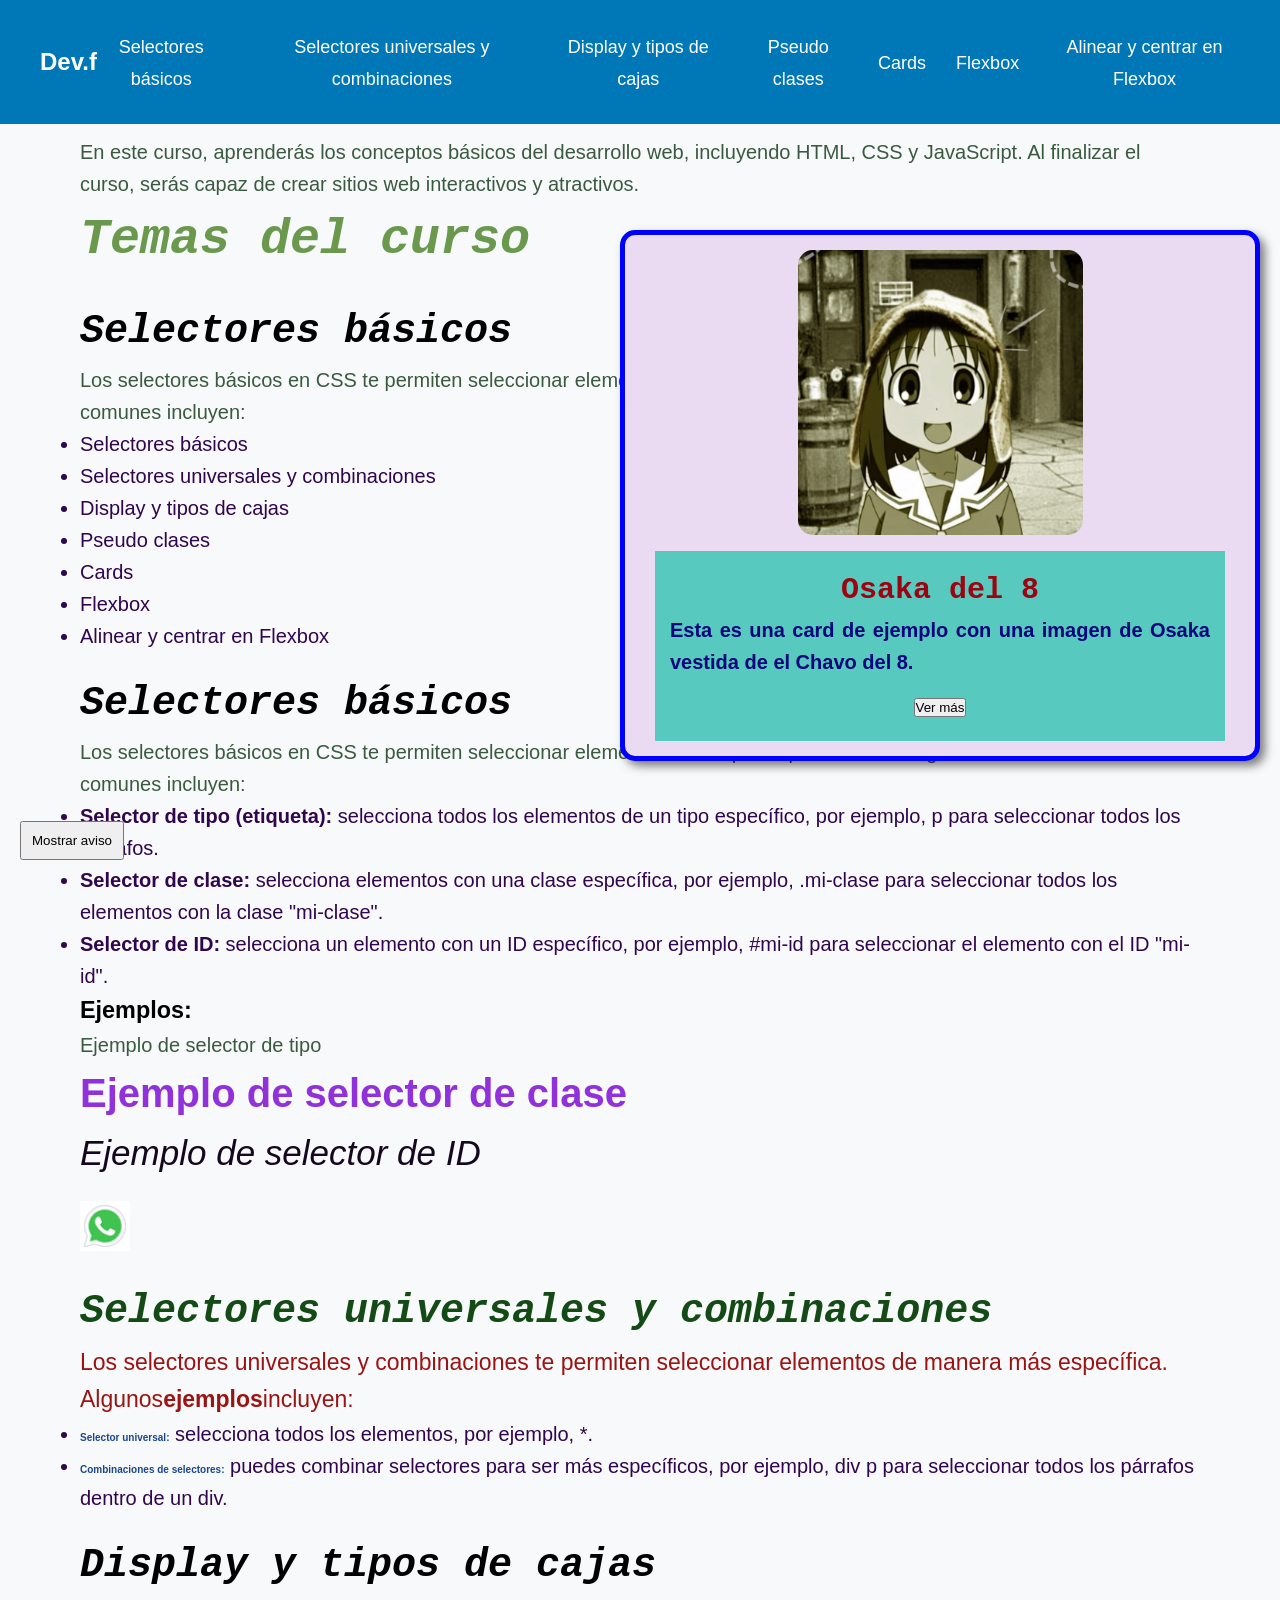
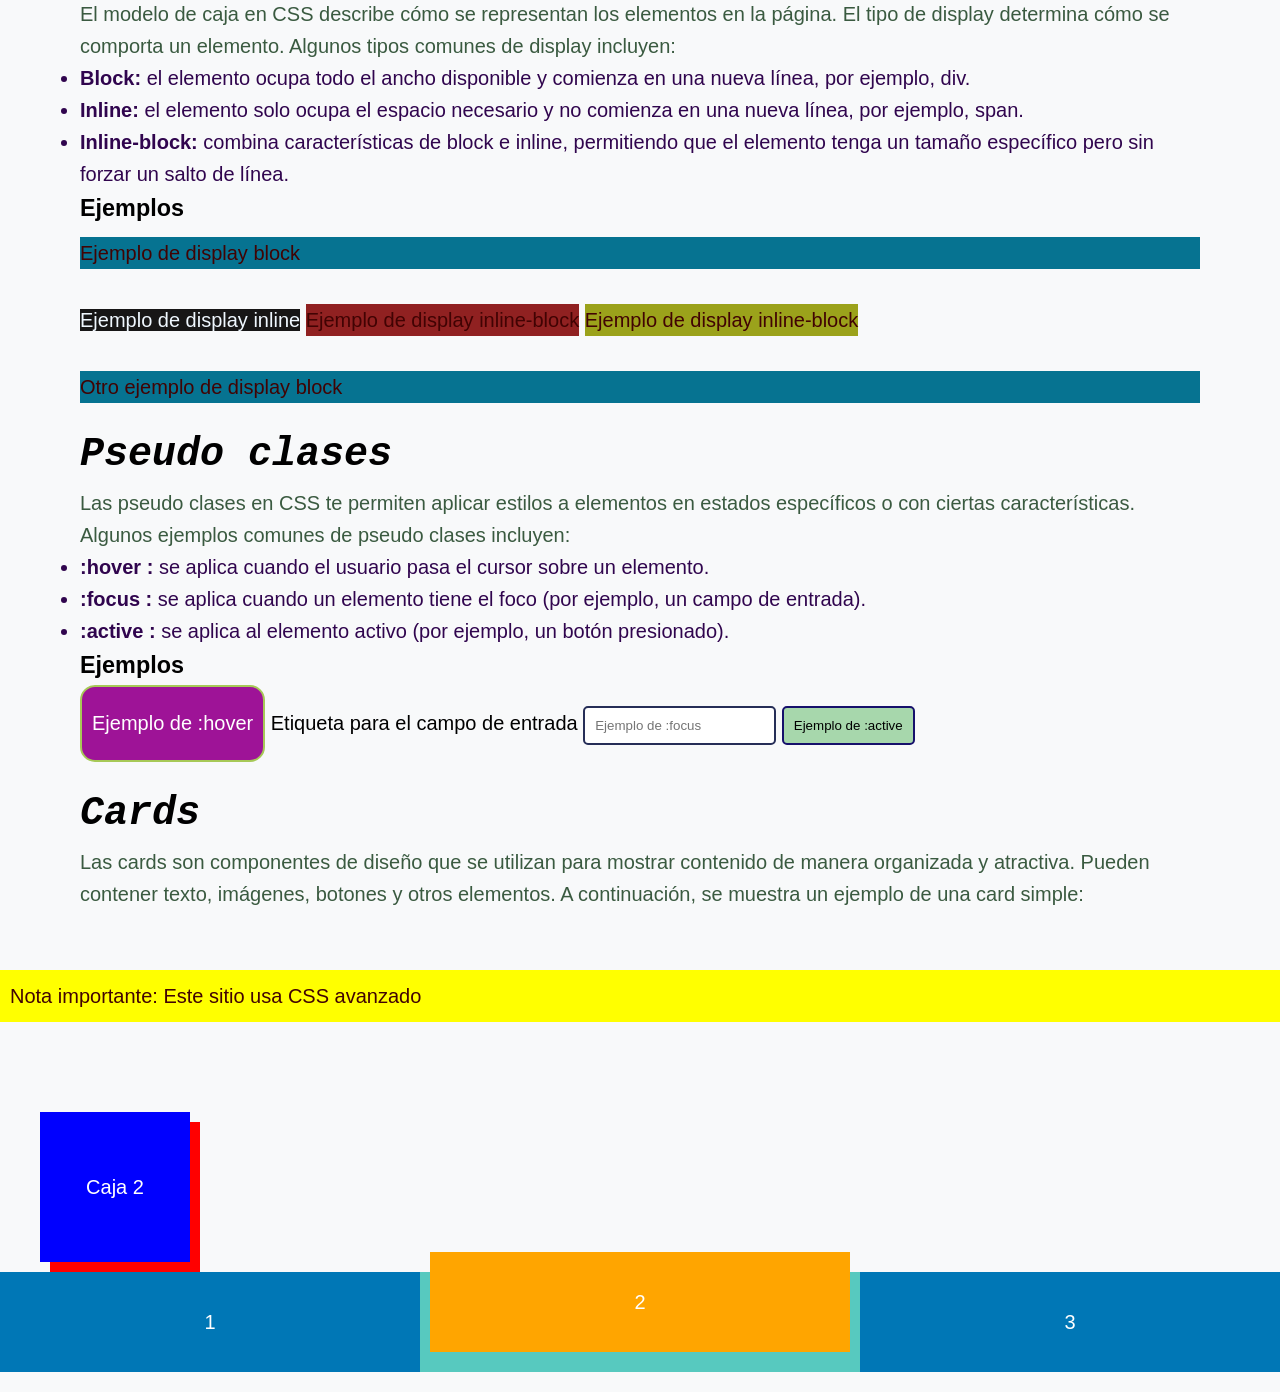
<file: index.html>
<!DOCTYPE html>
<html lang="es">

<head>
  <meta charset="UTF-8">
  <meta name="viewport" content="width=device-width, initial-scale=1.0">
  <title>Fundamentos de Desarrollo Web</title>
  <link rel="preconnect" href="https://fonts.googleapis.com">
  <link rel="preconnect" href="https://fonts.gstatic.com" crossorigin>
  <link href="https://fonts.googleapis.com/css2?family=Bitcount+Grid+Double+Ink:wght@100..900&display=swap"
    rel="stylesheet">
  <!-- Forma 1 de agregar CSS -->
  <link rel="stylesheet" href="css/styles.css">
  <link rel="stylesheet" href="css/navbar.css">

  <!-- Forma 2 de agregar CSS -->
  <style>
    h1 {
      color: #6f1d1b;
      font-size: 60px;
    }

    p {
      color: #3a5a40;
      font-size: 20px;
    }
  </style>
</head>

<body>
  <header>
    <nav class="navbar">

      <div class="logo">Dev.f</div>

      <ul class="nav-links">
        <li><a href="#selectores_basicos">Selectores básicos</a></li>
        <li><a href="#selectores_universal_combinaciones">Selectores universales y combinaciones</a></li>
        <li><a href="#display_tipos_cajas">Display y tipos de cajas</a></li>
        <li><a href="#pseudo_clases">Pseudo clases</a></li>
        <li><a href="#card">Cards</a></li>
        <li><a href="flexbox.html">Flexbox</a></li>
        <li><a href="flexbox2.html">Alinear y centrar en Flexbox</a></li>
      </ul>

      <div class="hamburger">
        <span></span>
        <span></span>
        <span></span>
      </div>

    </nav>
  </header>

  <main id="main-content">
    <h1>Fundamentos de desarrollo Web</h1>
    <p>En este curso, aprenderás los conceptos básicos del desarrollo web, incluyendo HTML, CSS y JavaScript. Al
      finalizar
      el curso, serás capaz de crear sitios web interactivos y atractivos.</p>
    <!-- Forma 3 de agregar CSS -->
    <h2 style="color: #6a994e; font-size: 50px;">Temas del curso</h2>

    <section id="selectores_basicos">
      <h2>Selectores básicos</h2>
      <p>Los selectores básicos en CSS te permiten seleccionar elementos HTML para aplicar estilos. Algunos de los
        selectores más comunes incluyen:</p>
      <ul>
        <li>Selectores básicos</li>
        <li>Selectores universales y combinaciones</li>
        <li>Display y tipos de cajas</li>
        <li>Pseudo clases</a></li>
        <li>Cards</li>
        <li>Flexbox</li>
        <li>Alinear y centrar en Flexbox</li>
      </ul>
      <section id="selectores_basicos">
        <h2>Selectores básicos</h2>
        <p>Los selectores básicos en CSS te permiten seleccionar elementos HTML para aplicar estilos. Algunos de los
          selectores más comunes incluyen:</p>
        <ul>
          <li><strong>Selector de tipo (etiqueta):</strong> selecciona todos los elementos de un tipo específico, por
            ejemplo,
            <code>p</code> para seleccionar todos los párrafos.
          </li>
          <li><strong>Selector de clase:</strong> selecciona elementos con una clase específica, por ejemplo,
            <code>.mi-clase</code> para seleccionar todos los elementos con la clase "mi-clase".
          </li>
          <li><strong>Selector de ID:</strong> selecciona un elemento con un ID específico, por ejemplo,
            <code>#mi-id</code>
            para seleccionar el elemento con el ID "mi-id".
          </li>
        </ul>
        <h3>Ejemplos:</h3>
        <p>Ejemplo de selector de tipo</p>
        <p class="class_selector">Ejemplo de selector de clase</p>
        <p id="id_selector">Ejemplo de selector de ID</p>
      </section>

      <div class="whatsapp">
        <img src="img/whatsapp.gif" alt="Whatsapp" class="whatsapp_image">
      </div>

      <section id="selectores_universal_combinaciones">
        <h2>Selectores universales y combinaciones</h2>
        <p>Los selectores universales y combinaciones te permiten seleccionar elementos de manera más específica.
          Algunos<strong>ejemplos</strong>incluyen:</p>
        <ul>
          <li><strong>Selector universal:</strong> selecciona todos los elementos, por ejemplo, <code>*</code>.</li>
          <li><strong>Combinaciones de selectores:</strong> puedes combinar selectores para ser más específicos, por
            ejemplo,
            <code>div p</code> para seleccionar todos los párrafos dentro de un div.
          </li>
      </section>

      <section id="display_tipos_cajas">
        <h2>Display y tipos de cajas</h2>
        <p>El modelo de caja en CSS describe cómo se representan los elementos en la página. El tipo de display
          determina cómo
          se comporta un elemento. Algunos tipos comunes de display incluyen:</p>
        <ul>
          <li><strong>Block:</strong> el elemento ocupa todo el ancho disponible y comienza en una nueva línea, por
            ejemplo,
            <code>div</code>.
          </li>
          <li><strong>Inline:</strong> el elemento solo ocupa el espacio necesario y no comienza en una nueva línea,
            por
            ejemplo, <code>span</code>.</li>
          <li><strong>Inline-block:</strong> combina características de block e inline, permitiendo que el elemento
            tenga un
            tamaño específico pero sin forzar un salto de línea.</li>
        </ul>
        <h3>Ejemplos</h3>
        <div class="display_block">Ejemplo de display block</div>
        <span class="display_inline">Ejemplo de display inline</span>
        <div class="display_inline_block">Ejemplo de display inline-block</div>
        <div class="display_inline_block_2">Ejemplo de display inline-block</div>
        <div class="display_block">Otro ejemplo de display block</div>
      </section>

      <section id="pseudo_clases">
        <h2>Pseudo clases</h2>
        <p>Las pseudo clases en CSS te permiten aplicar estilos a elementos en estados específicos o con ciertas
          características. Algunos ejemplos comunes de pseudo clases incluyen:</p>
        <ul>
          <li><strong>:hover :</strong> se aplica cuando el usuario pasa el cursor sobre un elemento.</li>
          <li><strong>:focus :</strong> se aplica cuando un elemento tiene el foco (por ejemplo, un campo de entrada).
          </li>
          <li><strong>:active :</strong> se aplica al elemento activo (por ejemplo, un botón presionado).</li>
        </ul>
        <h3>Ejemplos</h3>
        <button class="pseudo_hover">Ejemplo de :hover</button>
        <label for="input-focus">Etiqueta para el campo de entrada</label>
        <input type="text" id="input-focus" class="pseudo_focus" placeholder="Ejemplo de :focus">
        <button class="pseudo_active">Ejemplo de :active</button>
      </section>

      <section id="card">
        <h2>Cards</h2>
        <p>Las cards son componentes de diseño que se utilizan para mostrar contenido de manera organizada y
          atractiva. Pueden
          contener texto, imágenes, botones y otros elementos. A continuación, se muestra un ejemplo de una card
          simple:</p>
        <div class="card">
          <img src="img/osaka_chavo.jpg" alt="Vader samurai" class="card_image">
          <div class="card-body">
            <h3 class="letras-libreta-rayada">Osaka del 8</h3>
            <p>Esta es una card de ejemplo con una imagen de Osaka vestida de el Chavo del 8.</p>
            <button class="card_button" onclick="alert('Ver más')">Ver más</button>
          </div>
      </section>
    </section>
  </main>

  <!-- MODAL -->
  <div class="modal" id="modal">
    <div class="modal-content">
      <h2>Aviso importante</h2>
      <p>Acepta nuestros términos y condiciones para continuar.</p>
      <button onclick="cerrarModal()">Aceptar</button>
    </div>
  </div>

  <!-- BOTÓN PARA ABRIR MODAL -->
  <button class="open-modal-btn" onclick="abrirModal()">
    Mostrar aviso
  </button>

  <!-- CAJA STICKY -->
  <div class="sticky-note">
    Nota importante: Este sitio usa CSS avanzado
  </div>

  <!-- CAJAS SUPERPUESTAS -->
  <section class="zindex-section">
    <div class="box box1">Caja 1</div>
    <div class="box box2">Caja 2</div>
  </section>

  <!-- FLEXBOX + POSITION -->
  <section class="flex-position">
    <div class="flex-container">
      <div class="item">1</div>
      <div class="item destacado">2</div>
      <div class="item">3</div>
    </div>
  </section>

  <script>
    function abrirModal() {
      document.getElementById("modal").style.display = "flex";
    }

    function cerrarModal() {
      document.getElementById("modal").style.display = "none";
    }
  </script>
  <script>
    const hamburger = document.querySelector(".hamburger");
    const navLinks = document.querySelector(".nav-links");

    hamburger.addEventListener("click", () => {
      navLinks.classList.toggle("active");
    });
  </script>
  <script>
    const links = document.querySelectorAll(".nav-links a");

    links.forEach(link => {
      link.addEventListener("click", () => {
        navLinks.classList.remove("active");
      });
    });
  </script>
</body>

</html>
</file>
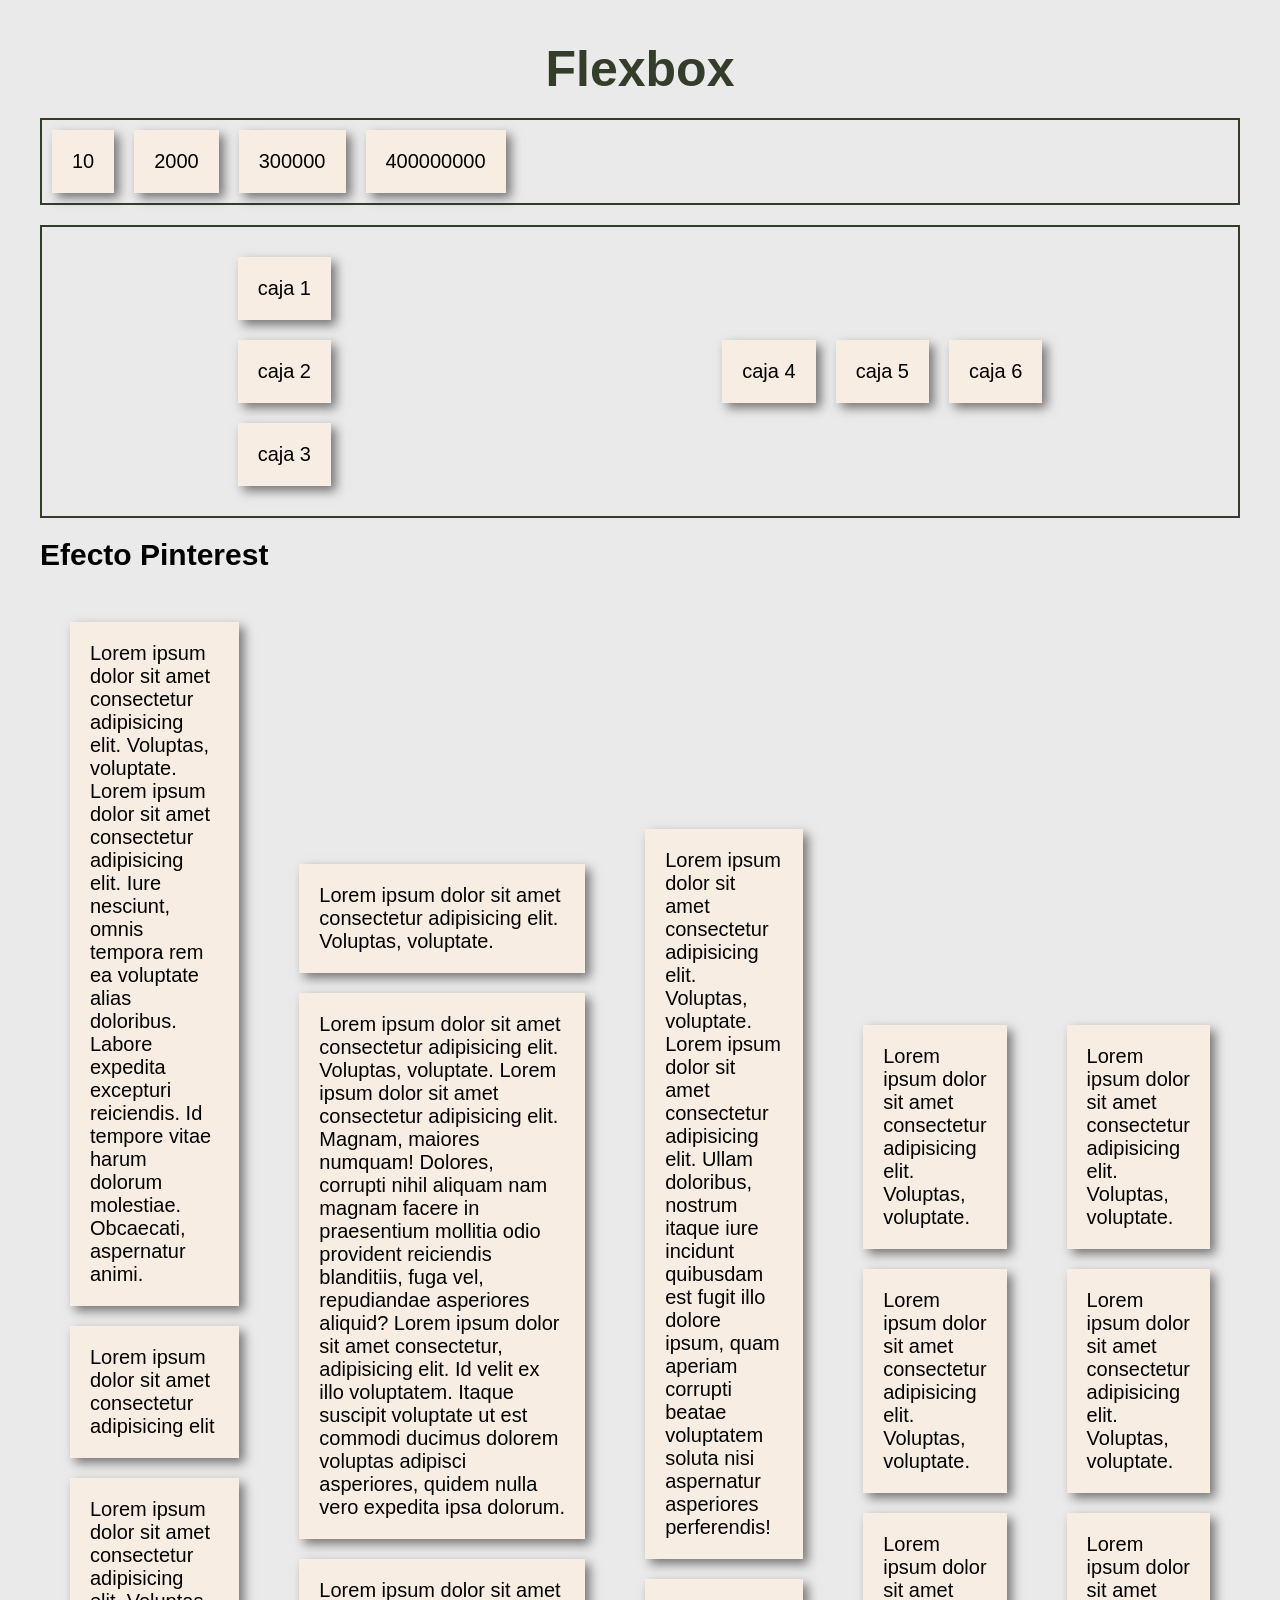
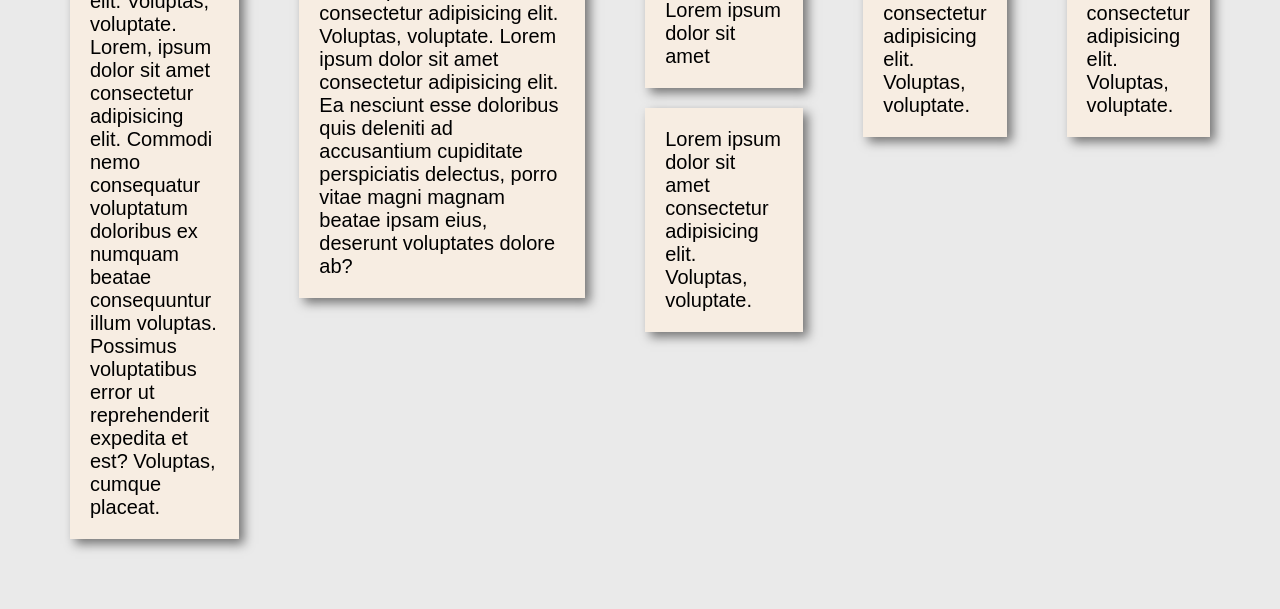
<file: flexbox.html>
<!DOCTYPE html>
<html lang="es">

<head>
  <meta charset="UTF-8">
  <meta name="viewport" content="width=device-width, initial-scale=1.0">
  <title>Flexbox</title>
  <link rel="stylesheet" href="./css/flexbox.css">
</head>

<body>
  <h1>Flexbox</h1>
  <div class="container">
    <div class="box">10</div>
    <div class="box">2000</div>
    <div class="box">300000</div>
    <div class="box">400000000</div>
  </div>

  <div class="container2">
    <div class="subcontainer">
      <div class="box">caja 1</div>
      <div class="box">caja 2</div>
      <div class="box">caja 3</div>
    </div>

    <div class="subcontainer2">
      <div class="box">caja 4</div>
      <div class="box">caja 5</div>
      <div class="box">caja 6</div>
    </div>
  </div>

  <h2>Efecto Pinterest</h2>
  <div class="pinterest">
    <div class="column">
      <div class="box">Lorem ipsum dolor sit amet consectetur adipisicing elit. Voluptas, voluptate. Lorem ipsum dolor
        sit amet consectetur adipisicing elit. Iure nesciunt, omnis tempora rem ea voluptate alias doloribus. Labore
        expedita excepturi reiciendis. Id tempore vitae harum dolorum molestiae. Obcaecati, aspernatur animi.</div>
      <div class="box">Lorem ipsum dolor sit amet consectetur adipisicing elit</div>
      <div class="box">Lorem ipsum dolor sit amet consectetur adipisicing elit. Voluptas, voluptate. Lorem, ipsum dolor
        sit amet consectetur adipisicing elit. Commodi nemo consequatur voluptatum doloribus ex numquam beatae
        consequuntur illum voluptas. Possimus voluptatibus error ut reprehenderit expedita et est? Voluptas, cumque
        placeat.</div>
    </div>
    <div class="column">
      <div class="box">Lorem ipsum dolor sit amet consectetur adipisicing elit. Voluptas, voluptate.</div>
      <div class="box">Lorem ipsum dolor sit amet consectetur adipisicing elit. Voluptas, voluptate. Lorem ipsum dolor
        sit amet consectetur adipisicing elit. Magnam, maiores numquam! Dolores, corrupti nihil aliquam nam magnam
        facere in praesentium mollitia odio provident reiciendis blanditiis, fuga vel, repudiandae asperiores aliquid?
        Lorem ipsum dolor sit amet consectetur, adipisicing elit. Id velit ex illo voluptatem. Itaque suscipit voluptate
        ut est commodi ducimus dolorem voluptas adipisci asperiores, quidem nulla vero expedita ipsa dolorum.</div>
      <div class="box">Lorem ipsum dolor sit amet consectetur adipisicing elit. Voluptas, voluptate. Lorem ipsum dolor
        sit amet consectetur adipisicing elit. Ea nesciunt esse doloribus quis deleniti ad accusantium cupiditate
        perspiciatis delectus, porro vitae magni magnam beatae ipsam eius, deserunt voluptates dolore ab?</div>
    </div>
    <div class="column">
      <div class="box">Lorem ipsum dolor sit amet consectetur adipisicing elit. Voluptas, voluptate. Lorem ipsum dolor
        sit amet consectetur adipisicing elit. Ullam doloribus, nostrum itaque iure incidunt quibusdam est fugit illo
        dolore ipsum, quam aperiam corrupti beatae voluptatem soluta nisi aspernatur asperiores perferendis!</div>
      <div class="box">Lorem ipsum dolor sit amet </div>
      <div class="box">Lorem ipsum dolor sit amet consectetur adipisicing elit. Voluptas, voluptate.</div>
    </div>
    <div class="column">
      <div class="box">Lorem ipsum dolor sit amet consectetur adipisicing elit. Voluptas, voluptate.</div>
      <div class="box">Lorem ipsum dolor sit amet consectetur adipisicing elit. Voluptas, voluptate.</div>
      <div class="box">Lorem ipsum dolor sit amet consectetur adipisicing elit. Voluptas, voluptate.</div>
    </div>
    <div class="column">
      <div class="box">Lorem ipsum dolor sit amet consectetur adipisicing elit. Voluptas, voluptate.</div>
      <div class="box">Lorem ipsum dolor sit amet consectetur adipisicing elit. Voluptas, voluptate.</div>
      <div class="box">Lorem ipsum dolor sit amet consectetur adipisicing elit. Voluptas, voluptate.</div>
    </div>
  </div>
</body>

</html>
</file>
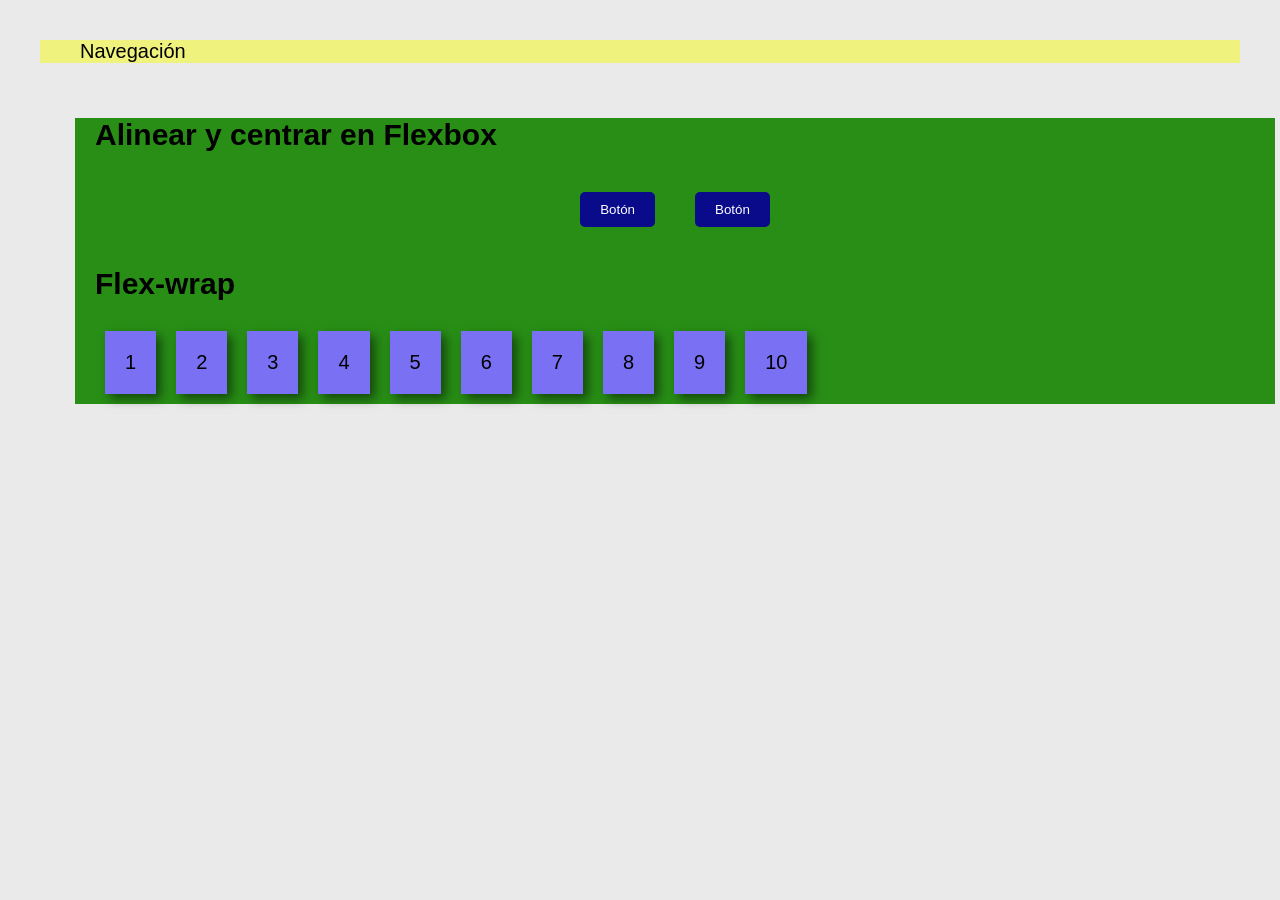
<file: flexbox2.html>
<!DOCTYPE html>
<html lang="es">

<head>
  <meta charset="UTF-8">
  <meta name="viewport" content="width=device-width, initial-scale=1.0">
  <title>Alinear y centrar en Flexbox</title>
  <link rel="stylesheet" href="./css/flexbox2.css">
</head>

<body>
  <header>
    <nav>
      <p>Navegación</p>
    </nav>
  </header>
  <main id="main-content">
    <aside class="sidebar">
      Sidebar
      <footer>
        <p>Footer</p>
      </footer>
    </aside>

    <section>
      <h1>Alinear y centrar en Flexbox</h1>

      <div class="btn">
        <button>Botón</button>
        <button>Botón</button>
      </div>

      <h2>Flex-wrap</h2>
      <div class="container">
        <div class="box">1</div>
        <div class="box">2</div>
        <div class="box">3</div>
        <div class="box">4</div>
        <div class="box">5</div>
        <div class="box">6</div>
        <div class="box">7</div>
        <div class="box">8</div>
        <div class="box">9</div>
        <div class="box">10</div>
      </div>

    </section>
    <aside class="sidebar">
      Sidebar
    </aside>
  </main>

</body>

</html>
</file>
<file: css/styles.css>
* {
  font-family: Arial, sans-serif;
}

body {
  line-height: 1.6;
  background-color: #dda15e;
}

/* Selector de clase*/
.class_selector {
  font-size: 40px;
  color: #9031d9;
  font-weight: bold;
}

/* Selector de clase*/
#id_selector {
  font-size: 35px;
  color: #15071f;
  font-style: italic;
}

/* Combinación de selectores */
#selectores_universal_combinaciones {
  font-size: 25px;
  color: #144a16;
}

#selectores_universal_combinaciones p {
  color: #9b1414;
  font-size: 23px;
}

#selectores_universal_combinaciones ul li strong {
  color: #19468d;
  font-size: 10px;
}

/*Si tiene una coma no es una combinación de selectores, es un selector múltiple.*/
p,
li {
  color: #30054e;
  font-size: 20px;
}

.display_block {
  margin: 10px 0 10px 0;
  display: block;
  background-color: #067391;
}

.display_inline {
  margin: 25px 0 25px 0;
  display: inline;
  background-color: #171616;
  color: aliceblue;
}

.display_inline_block {
  margin: 25px 0 25px 0;
  display: inline-block;
  background-color: #902121;
}

.display_inline_block_2 {
  margin: 25px 0 25px 0;
  display: inline-block;
  background-color: #9ba21b;
}

.pseudo_hover {
  background-color: rgb(158, 19, 151);
  color: #ffffff;
  border-radius: 15px;
  border: 2px solid #a7c957;
  font-size: 20px;
  padding: 25px 10px 25px 10px;
}

.pseudo_hover:hover {
  background-color: #62c957;
  color: #14301a;
  border: 2px solid #2dcbc4;
  font-size: 20px;
}

.pseudo_focus {
  padding: 10px;
  border-radius: 5px;
  border: 2px solid #262e57;
}

.pseudo_focus:focus {
  background-color: #7ee065;
  border: 2px solid #78240a;
}

.pseudo_active {
  padding: 10px;
  border-radius: 5px;
  border: 2px solid #16106b;
  background-color: rgba(88, 182, 97, 0.5);
}

.pseudo_active:active {
  background-color: #971616;
  border: 2px solid #110f0f;
}

/* Propiedades basicas de texto 
p{
    text-align: justify; /* se alinea el texto dependiendo de el valor que se le asigne 
    text-decoration: underline; /* subraya el texto, también puede ser line-through para tachar el texto o overline para poner una línea encima del texto 
    text-transform: uppercase; /* transforma el texto dependiendo del valor que se le asigne, puede ser lowercase para poner todo el texto en minúscula o capitalize para poner la primera letra de cada palabra en mayúscula
    letter-spacing: 2px; /* a g r e g a  espacio entre cada letra, el valor se puede asignar en px, em, rem, etc. 
    word-spacing: 10px; /* agrega   espacio   entre   cada palabra, el valor se puede asignar en px, em, rem, etc. 
}
*/
/* Propiedades basicas de fuente */
h2 {
  font-family:
    "Courier New", Courier, monospace; /* cambia la fuente del texto, se pueden asignar varias fuentes, si la primera no está disponible se usará la siguiente */
  font-size: 40px; /* cambia el tamaño de la fuente, el valor se puede asignar en px, em, rem, etc. */
  font-weight: bold; /* cambia el grosor de la fuente, el valor puede ser normal, bold, bolder, lighter o un número del 100 al 900 */
  font-style: italic; /* cambia el estilo de la fuente, el valor puede ser normal, italic o oblique */
}

/* Propiedades basicas de color */
div {
  color: #410303; /* cambia el color del texto, el valor se puede asignar en hexadecimal, rgb, rgba, hsl, hsla, etc. */
  background-color: #57c9bf; /* cambia el color de fondo del elemento, el valor se puede asignar en hexadecimal, rgb, rgba, hsl, hsla, etc. */
}

h1 {
  text-align: center;
  font-weight: bold;
  color: #386641;
}

.card_image {
  width: 50%; /* cambia el ancho de la imagen, el valor se puede asignar en px, em, rem, etc. */
  border-radius: 15px; /* redondea las esquinas de la imagen, el valor se puede asignar en px, em, rem, etc. */
}

/* las unidades de medida son: 
px (píxeles), 
em (relativo al tamaño de la fuente del elemento), 
rem (relativo al tamaño de la fuente raíz),
% (porcentaje del tamaño del elemento padre),
vw (viewport width, porcentaje del ancho de la ventana), 
vh (viewport height, porcentaje de la altura de la ventana) */

.card {
  /* Posicionamiento */
  /*position: static; /* el elemento se posiciona de forma normal en el flujo del documento, este es el valor por defecto */
  /*position: relative; /* el elemento se posiciona de forma relativa a su posición normal, 
    se pueden usar las propiedades top, right, bottom y left para mover el elemento desde su posición normal */
  position: absolute; /* el elemento se posiciona de forma absoluta respecto a su primer ancestro posicionado (que no sea static), 
    si no hay ningún ancestro posicionado, se posiciona respecto al documento */
  /*position: fixed; /* el elemento se posiciona de forma fija respecto a la ventana del navegador,
    se pueden usar las propiedades top, right, bottom y left para mover el elemento desde su posición fija */
  top: 200px;
  right: 20px;
  width: 600px;
  background-color: #ebdbf2;
  border-radius: 15px;
  font-family: "Courier New", Courier, monospace;
  font-size: 30px;
  font-weight: bold;
  display: inline-block;
  margin: 10px;
  border: blue solid 5px;
  color: #0b0a0a !important;
  text-align: center;
  /* margin-top: 20px;
  margin-bottom: 30px;
  margin-left: 15px;
  margin-right: 5px;*/
  /* margenes todo en una sola linea de codigo */
  /* margin: 15px 30px 45px 60px;  margin: top right bottom left los valores se asignan como manecilla de reloj */
  /* margin: 30px 60px; margen en la parte arriba y abajo de 30px y en la parte izquierda y derecha de 60px */
  padding: 15px 30px;
  /* al igual que los margenes, el padding se puede asignar en una sola linea de codigo */
  box-shadow: 5px 5px 10px rgba(0, 0, 0, 0.5); /* agrega una sombra al elemento, 
    el valor se asigna en px para el desplazamiento horizontal y vertical, 
    el desenfoque y el color de la sombra */
}

.card-body {
  padding: 15px;
}

.card-body h3 {
  font-family: "Courier New", Courier, monospace;
  font-size: 30px;
  font-weight: bold;
  color: #9c0411;
  text-align: center;
}

.card-body p {
  text-align: justify; /* el valor important hace que esta propiedad tenga prioridad sobre cualquier otra propiedad que se le asigne al mismo elemento */
  font-size: 20px;
  color: #08067a;
}

.letras-pixeles {
  font-family: "Bitcount Grid Double Ink", sans-serif !important;
}

/*
.whatsapp {
  background-color: transparent;
  position: fixed;
  bottom: 20px;
  right: 20px;
}
  */
.whatsapp_image {
  width: 50px;
  cursor: pointer;
}

/* ejemplo de whatsapp_image sticky */
/* sticky es una mezcla entre relative y fixed, y como su nombre lo indica, 
el elemento se pega a su posición original hasta que se alcanza un punto específico en la página,
 y luego se comporta como fixed */
.whatsapp {
  background-color: transparent;
  position: sticky;
  top: 0px;
}

/* =========================
   MENU FIJO (MEJORA NAVBAR)
========================= */
header {
  position: fixed;
  top: 0;
  width: 100%;
  z-index: 1000;
}

/* Para evitar que el contenido quede oculto */
main {
  margin-top: 100px;
}

/* =========================
   MODAL
========================= */
.modal {
  position: fixed;
  top: 0;
  left: 0;
  width: 100%;
  height: 100%;
  background-color: rgba(0, 0, 0, 0.6);

  display: none;

  justify-content: center;
  align-items: center;

  z-index: 2000;
}

.modal-content {
  background: white;
  padding: 30px;
  border-radius: 10px;
  text-align: center;
}

.open-modal-btn {
  position: fixed;
  bottom: 20px;
  left: 20px;
  padding: 10px 20px;
  z-index: 1500;
}

/* =========================
   STICKY NOTE
========================= */
.sticky-note {
  position: sticky;
  top: 80px;
  background: yellow;
  padding: 10px;
  z-index: 500;
}

/* =========================
   Z-INDEX EJEMPLO
========================= */
.zindex-section {
  position: relative;
  height: 300px;
  margin-top: 50px;
}

.box {
  position: absolute;
  width: 150px;
  height: 150px;
  color: white;
  display: flex;
  justify-content: center;
  align-items: center;
}

.box1 {
  background: red;
  top: 50px;
  left: 50px;
  z-index: 2;
}

.box2 {
  background: blue;
  top: 100px;
  left: 100px;
  z-index: 1;
}

/* =========================
   FLEXBOX + POSITION
========================= */
.flex-container {
  display: flex;
  justify-content: space-around;
  margin-top: 50px;
}

.item {
  width: 100px;
  height: 100px;
  background: #0077b6;
  color: white;
  display: flex;
  justify-content: center;
  align-items: center;
}

/* elemento destacado usando position */
.destacado {
  position: relative;
  top: -20px;
  background: orange;
  z-index: 10;
}

/* ===== RESET BÁSICO ===== */
* {
  box-sizing: border-box;
  margin: 0;
  padding: 0;
}

img {
  max-width: 100%;
  height: auto;
}

/* ===== CONTENIDO PRINCIPAL ===== */
#main-content {
  padding: 15px;
}

/* ===== NAVBAR ===== */
.navbar {
  display: flex;
  flex-direction: column;
  align-items: center;
}

.nav-links {
  display: none;
  flex-direction: column;
  width: 100%;
  text-align: center;
  transition: all 0.3s ease;
}

.nav-links li {
  margin: 10px 0;
}

/* Mostrar menú cuando está activo */
.nav-links.active {
  display: flex;
}

.hamburger {
  display: block;
  cursor: pointer;
}

/* ===== SECCIONES ===== */
section {
  margin: 20px 0;
}

/* ===== CARD ===== */
.card {
  width: 100%;
  margin: 20px 0;
}

/* ===== FLEX CONTAINER ===== */
.flex-container {
  display: flex;
  flex-direction: column;
  gap: 10px;
}

/* ===== Z-INDEX SECTION ===== */
.zindex-section {
  position: relative;
  height: 150px;
}

/* ===== BOTÓN MODAL ===== */
.open-modal-btn {
  width: 100%;
  padding: 10px;
  margin-top: 10px;
}

@media (min-width: 600px) and (max-width: 1024px) {
  body {
    font-size: 18px;
  }

  /* NAVBAR */
  .nav-links {
    display: flex;
    flex-direction: row;
    justify-content: space-around;
  }

  .hamburger {
    display: none;
  }

  /* FLEXBOX */
  .flex-container {
    flex-direction: row;
    justify-content: space-around;
  }

  /* CARD */
  .card {
    width: 80%;
    margin: 20px auto;
  }

  /* CONTENIDO */
  #main-content {
    padding: 30px;
  }

  /* BOTÓN */
  .open-modal-btn {
    width: auto;
  }
}

@media (min-width: 1024px) {
  body {
    font-size: 20px;
  }

  /* NAVBAR */
  .navbar {
    flex-direction: row;
    justify-content: space-between;
    padding: 0 40px;
  }

  .nav-links {
    display: flex;
    flex-direction: row;
    gap: 20px;
  }

  /* LAYOUT GENERAL */
  #main-content {
    max-width: 1200px;
    margin: auto;
    padding: 40px;
  }

  /* FLEXBOX */
  .flex-container {
    flex-direction: row;
    justify-content: space-between;
  }

  .item {
    flex: 1;
    text-align: center;
  }

  /* CARDS */
  .card {
    width: 50%;
    margin: 30px auto;
  }

  /* Z-INDEX VISUAL MEJORADO */
  .box1 {
    position: absolute;
    z-index: 1;
  }

  .box2 {
    position: absolute;
    left: 40px;
    top: 40px;
    z-index: 2;
  }

  /* BOTÓN */
  .open-modal-btn {
    width: auto;
    display: block;
    margin: 20px auto;
  }
}

@media (orientation: landscape) {
  body {
    background-color: #f8f9fa;
  }
}
</file>
<file: css/navbar.css>
.navbar {
  display: flex;
  justify-content: space-between;
  align-items: center;
  padding: 20px 40px;
  color: white !important;
}

header {
  background-color: #0077b6 !important;
}

.logo {
  font-size: 24px;
  font-weight: bold;
  background-color: #0077b6 !important; /* no es necesario, pero se agrega para mantener el mismo fondo que el header */
  color: white !important;
}

.nav-links {
  display: flex;
  align-items: center;
  list-style: none;
  gap: 30px;
}

.nav-links a {
  text-decoration: none;
  color: white !important;
  font-size: 18px;
  transition: 0.3s; /* transición para el efecto hover */
}

.nav-links a:hover {
  color: #90e0ef !important;
  font-size: 22px;
}

.hamburger {
  display: none;
  flex-direction: column;
  cursor: pointer;
  gap: 5px;
  background-color: #0077b6 !important; /* no es necesario, pero se agrega para mantener el mismo fondo que el header */
}

.hamburger span {
  width: 25px;
  height: 3px;
  background: white !important;
  margin: 4px 0;
  transition: 0.3s; /* transición para el efecto hover */
}

/* las unidades de medida son: 
px (píxeles), 
em (relativo al tamaño de la fuente del elemento), 
rem (relativo al tamaño de la fuente raíz),
% (porcentaje del tamaño del elemento padre),
vw (viewport width, porcentaje del ancho de la ventana), 
vh (viewport height, porcentaje de la altura de la ventana) */
@media (max-width: 768px) {
  .nav-links {
    position: absolute;
    top: 70px;
    right: 0;
    background: #02507a !important;
    flex-direction: column;
    width: 200px;
    height: calc(100vh - 70px);
    padding-top: 20px;

    transform: translateX(
      100%
    ); /* oculta el menú al moverlo completamente a la derecha */
    transition: 0.3s; /* transición para el efecto de apertura del menú */
  }

  .nav-links.active {
    transform: translateX(
      0
    ); /* muestra el menú al moverlo a su posición original */
  }

  .hamburger {
    display: flex;
  }
}
</file>
<file: css/flexbox.css>
* {
  font-family: Arial, sans-serif;
  margin: 20px;
}

body {
  font-family: Arial, sans-serif;
  font-size: 16px;
  margin: 0;
}

h1 {
  color: #333d29;
  font-size: 50px;
  font-weight: bold;
  text-align: center;
}

.container {
  border: 2px solid #333d29;

  display: flex;
  flex-direction: column-reverse;
  align-items: self-end; /* funciona cuando el flex-direction es column, alinea los items en el eje horizontal */

  /*justify-content: flex-start; /* funciona cuandp el flex-direction es row, alinea los items en el eje vertical */
}

.box {
  background-color: #f7ede2;
  padding: 20px;
  margin: 10px;
  box-shadow: 5px 5px 10px rgba(0, 0, 0, 0.5);
}

.container2 {
  border: 2px solid #333d29;
  display: flex;
  flex-direction: column-reverse;
  justify-content: space-around; /* distribuye el espacio entre los items de manera uniforme */
  align-items: center; /* alinea los items en el eje vertical */
}

.subcontainer {
  display: flex;
  flex-direction: column;
  justify-content: space-between; /* distribuye el espacio entre los items de manera uniforme */
  align-items: center; /* alinea los items en el eje horizontal */
}

.subcontainer2 {
  display: flex;
  flex-direction: row;
  align-items: center; /* alinea los items en el eje vertical */
}

.pinterest {
  display: flex;
  flex-direction: row;
  align-items: center; /* alinea los items en el eje horizontal */
}

.column {
  display: flex;
  flex-direction: column;
  align-items: center; /* alinea los items en el eje horizontal */
}

/* ===== TABLETS ===== */
@media (min-width: 600px) and (max-width: 1024px) {
  body {
    font-size: 18px;
  }

  .container {
    flex-direction: row;
  }

  .container2 {
    flex-direction: row;
  }
}

/* ===== DESKTOP ===== */
@media (min-width: 1024px) {
  body {
    font-size: 20px;
  }

  .container {
    display: flex;
    flex-direction: row;
    flex-wrap: nowrap;
  }

  .container2 {
    display: flex;
    flex-direction: row;
    flex-wrap: nowrap;
  }
}

@media (orientation: landscape) {
  body {
    background-color: #eaeaea;
  }
}
</file>
<file: css/flexbox2.css>
* {
  font-family: Arial, sans-serif;
  margin: 20px;
}

body {
  font-family: Arial, sans-serif;
  font-size: 16px;
  margin: 0;
}

/* Contenido principal */
#main-content {
  width: 100%;
  padding: 15px;
}

header {
  background-color: #eff37e;
}

section {
  flex: 3;
  background-color: #288e16;
}

/* Sidebar oculto en móviles */
.sidebar {
  display: none;
}

footer {
  background-color: #ecf380;
}

.btn {
  display: flex;
  justify-content: center;
  align-items: center;
}

button {
  background-color: #090b8b;
  color: white;
  padding: 10px 20px;
  border: none;
  border-radius: 5px;
  cursor: pointer;
}

button:hover {
  background-color: #a7c957;
  color: #386641;
}

/* Flex-wrap: permite que los items se envuelvan a la siguiente línea si no caben en una sola línea */
.container {
  display: flex;
  flex-direction: column;
}

.box {
  background-color: #7970f3;
  padding: 20px;
  margin: 10px;
  box-shadow: 5px 5px 10px rgba(0, 0, 0, 0.5);
}

/* ===== TABLETS ===== */
@media (min-width: 600px) and (max-width: 1024px) {
  body {
    font-size: 18px;
  }

  .container {
    flex-direction: row;
  }

  .sidebar {
    display: block;
    width: 30%;
    background-color: #f4f4f4;
    padding: 10px;
  }

  .main-content {
    width: 70%;
  }
}

/* ===== DESKTOP ===== */
@media (min-width: 1024px) {
  body {
    font-size: 20px;
  }

  .container {
    display: flex;
    flex-direction: row;
    flex-wrap: nowrap;
  }

  .sidebar {
    width: 25%;
  }

  .main-content {
    width: 75%;
  }
}

@media (orientation: landscape) {
  body {
    background-color: #eaeaea;
  }
}
</file>
